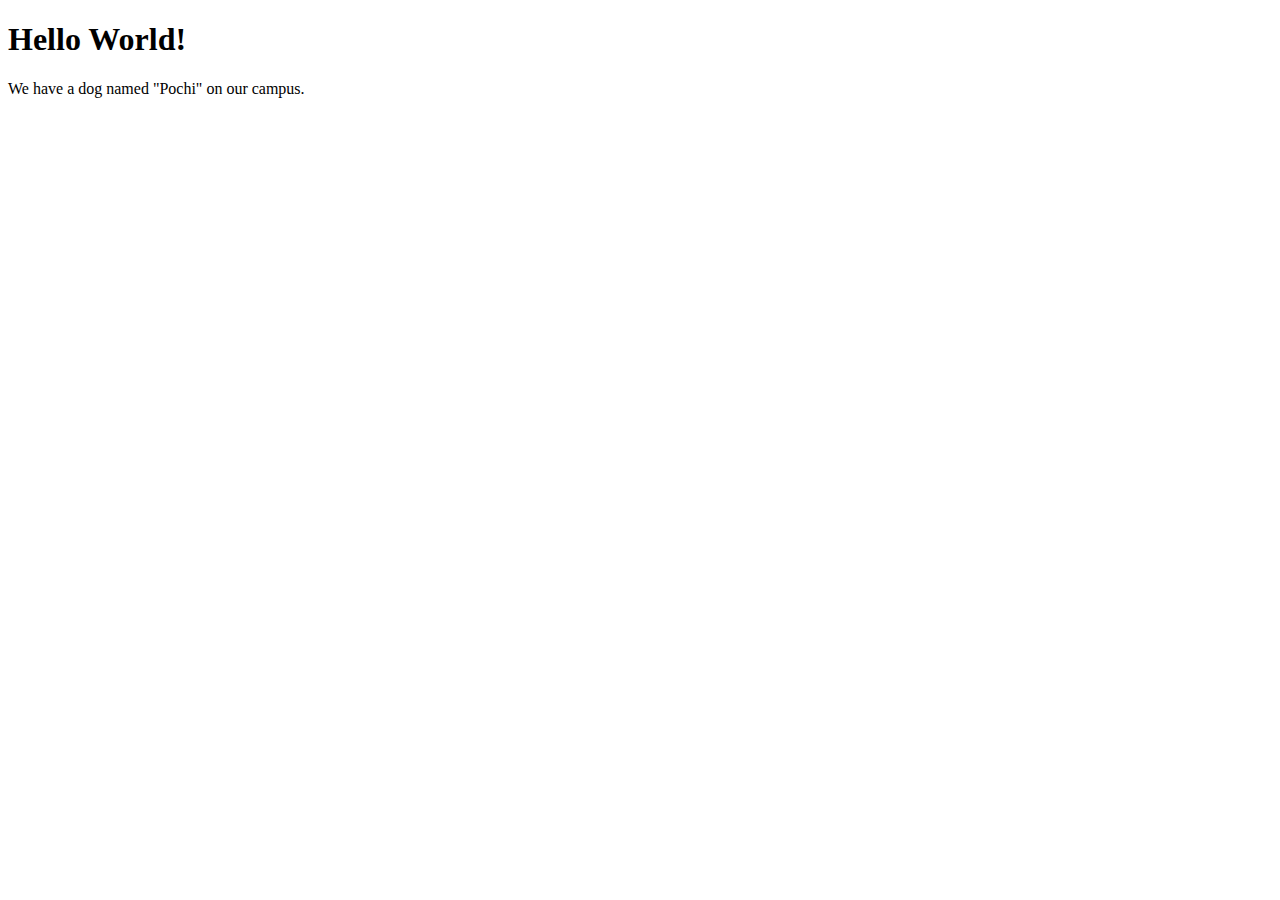
<file: block-BHaaac/index.html>
<!DOCTYPE html>
<html lang="">
    <head>
        <meta charset="UTF8">
        <title>Hello World!</title>
    </head>
    <body>
        <h1>Hello World!</h1>
        <p>We have a dog named "Pochi" on our campus.</p>

    </body>
</html>
</file>
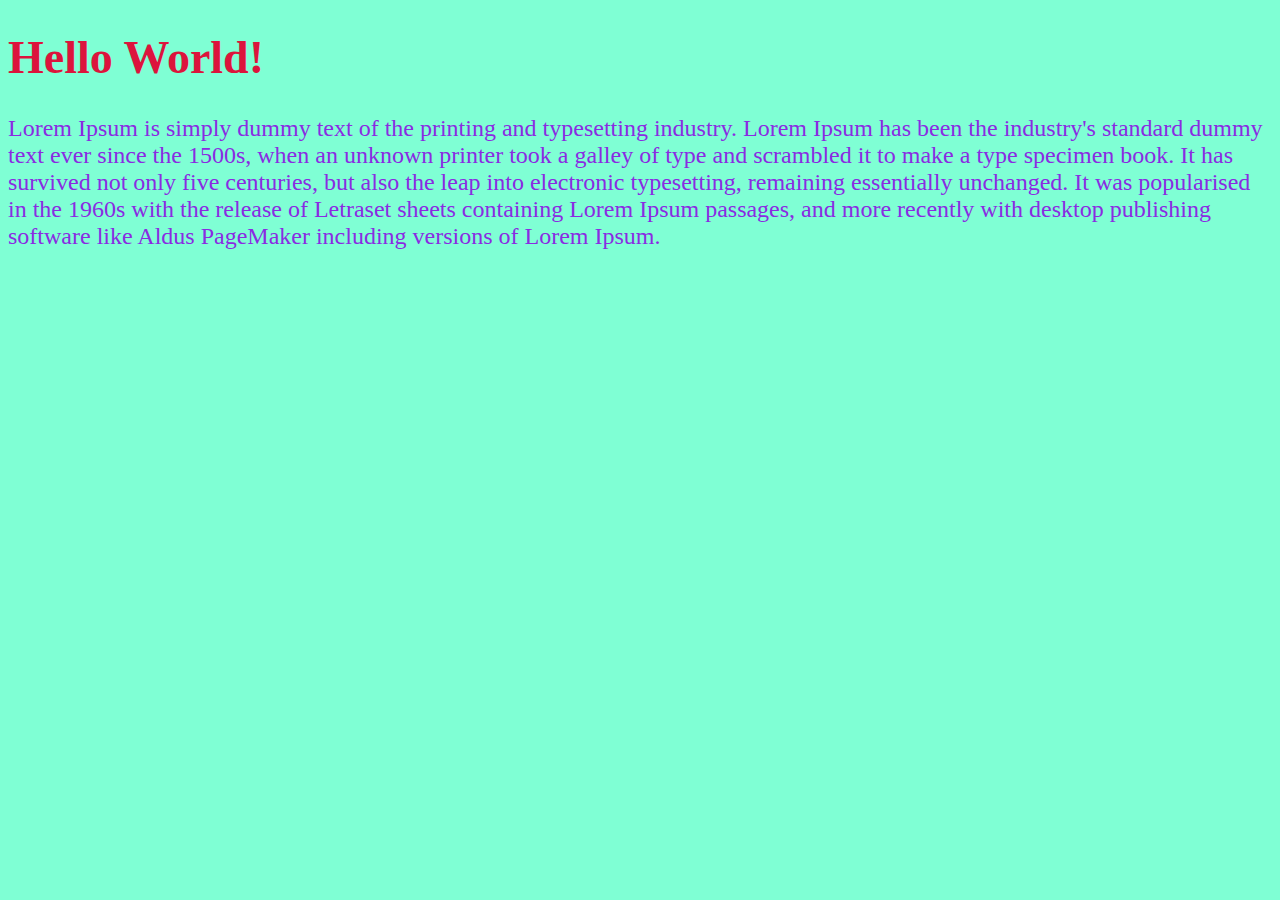
<file: block-BHaaaf/index.html>
<!DOCTYPE html>
<html lang="en">
    <head>
        <meta charset="UTF-8">
        <title>Hello World!</title>
        <link rel="stylesheet" href="style.css"/>
    </head>
    <body>
        <h1 class="heading">Hello World!</h1>
        <p id="unique">
            Lorem Ipsum is simply dummy text of the printing and typesetting industry. 
            Lorem Ipsum has been the industry's standard dummy text ever since the 1500s,
            when an unknown printer took a galley of type and scrambled it to make a type specimen book. 
            It has survived not only five centuries, but also the leap into electronic typesetting, remaining essentially unchanged.
            It was popularised in the 1960s with the release of Letraset sheets containing Lorem Ipsum passages,
            and more recently with desktop publishing software like Aldus PageMaker including versions of Lorem Ipsum.
        </p>
    </body>
</html>
</file>
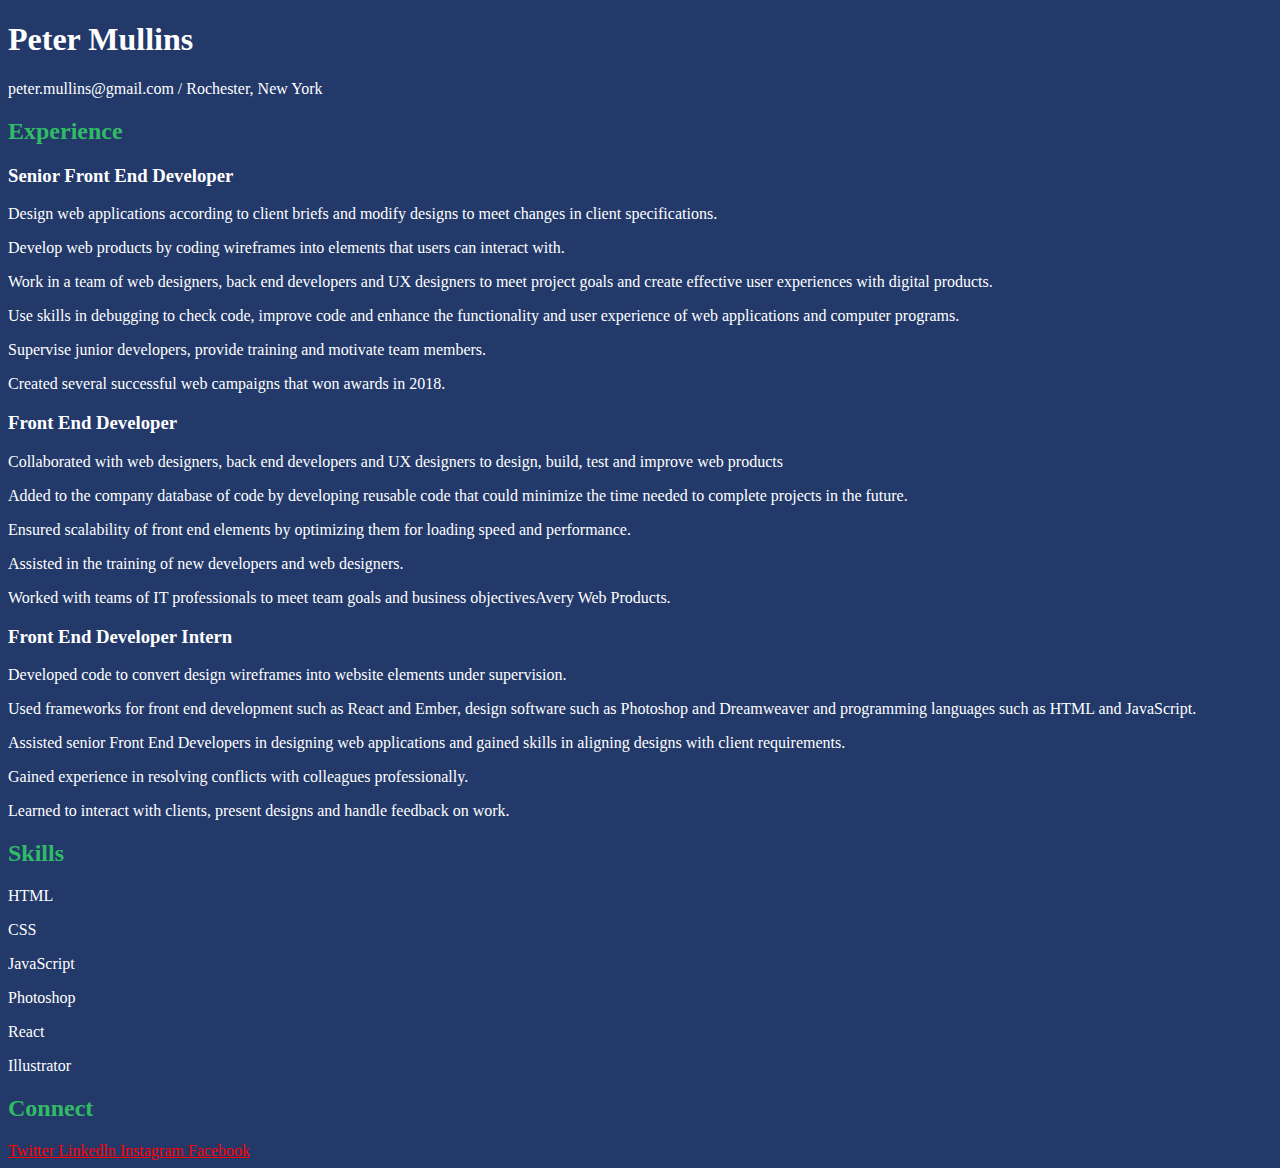
<file: block-BHaaag/index.html>
<!-- 
  ### Create a page according to the design shown below.

  TODO:
    - Open this image in a window for the design layout - (https://raw.githubusercontent.com/suraj122/AC-STYLE-images/master/introduction/assignment1.png)
    - Use external stylesheet to style the page.
    - For different level of heading use different heading elements. We have Six level of heading elements:
      - `<h1></h1>`
      - `<h2></h2>`
      - `<h3></h3>`
      - `<h4></h4>`
      - `<h5></h5>`
      - `<h6></h6>`

    - Wrap the text or word inside `<strong></strong> or <b></b>` tag to make it bold.
    - Wrap the text or word inside `<em></em> or <i></i>` tag to make it italicize.
    - Use `<address></address>` tag for addresses. 
-->
<!DOCTYPE html>
<html lang="en">
<head>
    <meta charset="UTF-8">
    <title>Resume | Assignment Level 2</title>
    <link rel="stylesheet" href="style.css"/>
</head>
<body>
    <header>
        <h1>Peter Mullins</h1>
        <p>peter.mullins@gmail.com / Rochester, New York</p>
    </header>
    <section>
        <h2>Experience</h2>
        <h3>Senior Front End Developer</h3>
        <p>
            Design web applications according to client briefs and modify designs to meet changes in client specifications.</p>
        <p>Develop web products by coding wireframes into elements that users can interact with.</p>
        <p>
            Work in a team of web designers, back end developers and UX designers to meet project goals and create effective user experiences with digital
            products.
        </p>
        <p>
            Use skills in debugging to check code, improve code and enhance the functionality and user experience of web applications and computer
            programs.
        </p>
        <P>
            Supervise junior developers, provide training and motivate team members.
        </P>
        <P>
            Created several successful web campaigns that won awards in 2018.
        </P>
        <h3>Front End Developer</h3>
        <p>
            Collaborated with web designers, back end developers and UX designers to design, build, test and improve web products
        </p>
        <P>
            Added to the company database of code by developing reusable code that could minimize the time needed to complete projects in the future.
        </P>
        <P>
            Ensured scalability of front end elements by optimizing them for loading speed and performance.
        </P>
        <p>
            Assisted in the training of new developers and web designers.
        </p>
        <P>
            Worked with teams of IT professionals to meet team goals and business objectivesAvery Web Products.
        </P>
        <h3>Front End Developer Intern</h3>
        <p>
            Developed code to convert design wireframes into website elements under supervision.
        </p>
        <p>
            Used frameworks for front end development such as React and Ember, design software such as Photoshop and Dreamweaver and programming languages such as HTML and JavaScript.
        </p>
        <p>
            Assisted senior Front End Developers in designing web applications and gained skills in aligning designs with client requirements.
        </p>
        <p>
            Gained experience in resolving conflicts with colleagues professionally.
        </p>
        <p>
            Learned to interact with clients, present designs and handle feedback on work.
        </p>
    </section>
    <section>
        <h2>Skills</h2>
        <p>HTML</p>
        <p>CSS</p>
        <P>JavaScript</P>
        <P>Photoshop</P>
        <P>React</P>
        <p>Illustrator</p>
    </section>
    <footer>
        <h2>Connect</h2>
        <a href="#"> Twitter </a>
        <a href="#"> Linkedln </a>
        <a href="#"> Instagram </a>
        <a href="#"> Facebook </a>
    </footer>
</body>
</html>
</file>
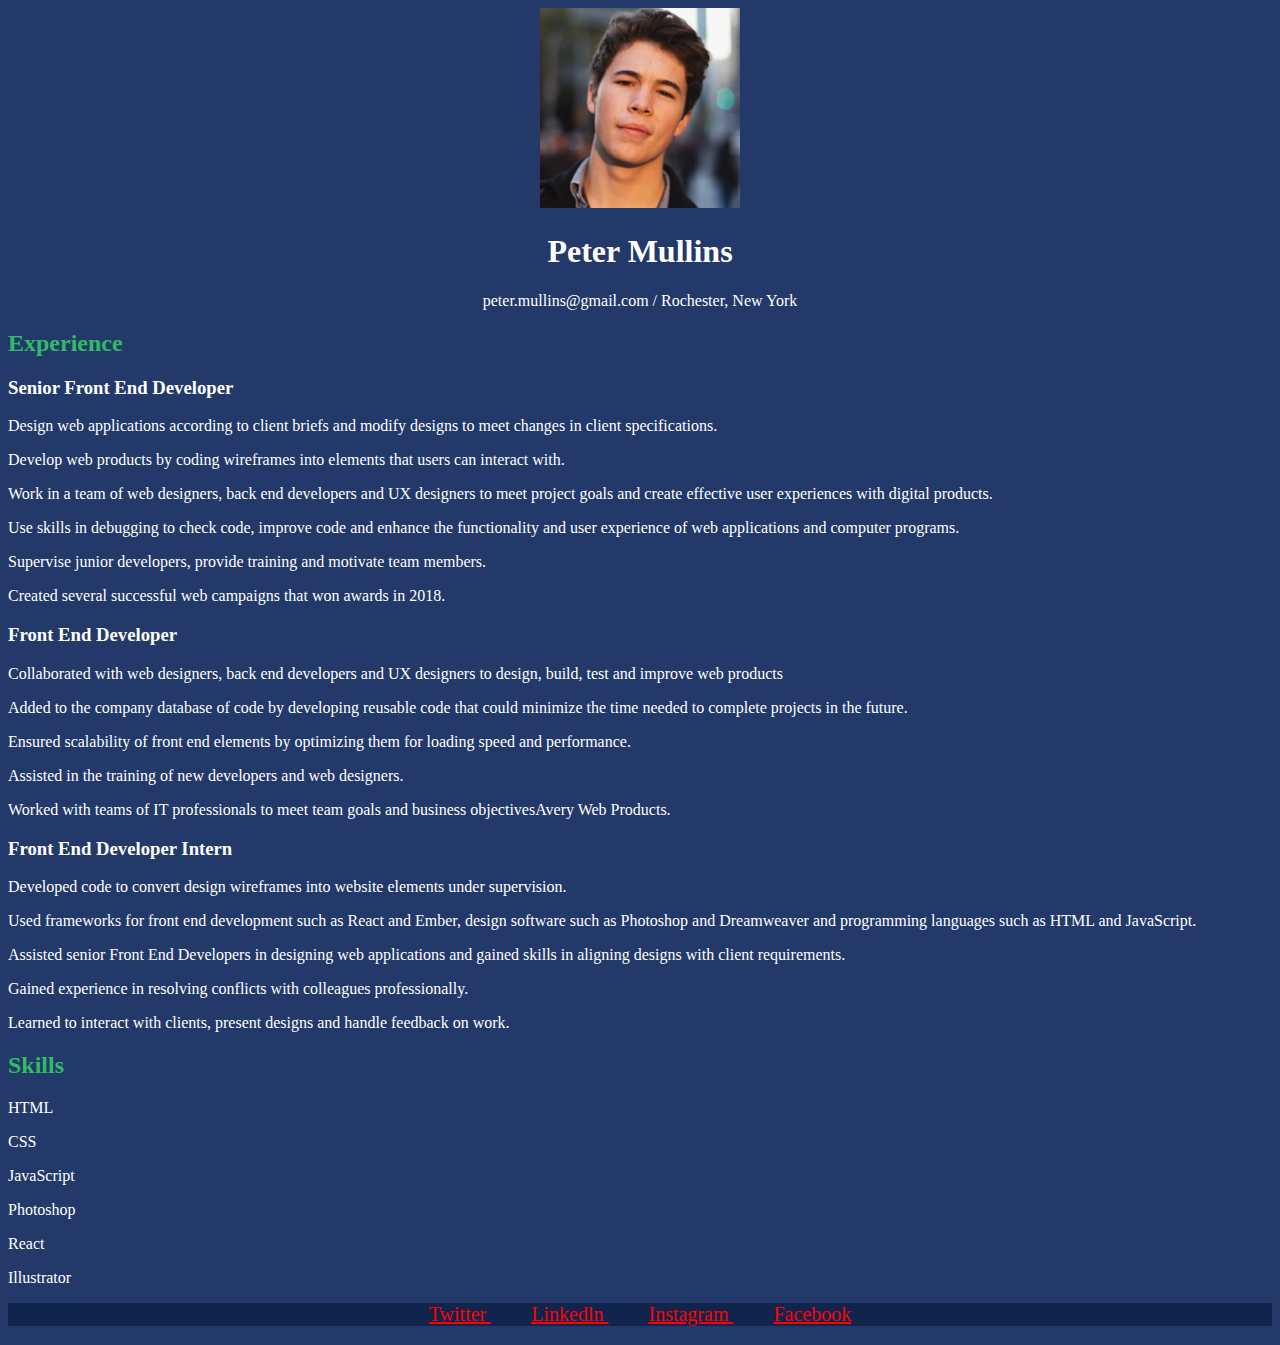
<file: block-BHaaai/index.html>
<!-- 
  ### Create a page according to the design shown below.

  TODO:
    - Open this image in a window for the design layout - (https://raw.githubusercontent.com/suraj122/AC-STYLE-images/master/introduction/assignment2.png)
    - Use external stylesheet to style the page.
    - For applying image use `<img src="" alt="">` tag. 
      Keep source of the image inside `src=""` attribute. 
      Put an alternative text of the image inside `alt=""` attribute. 
      You can can also apply width and height to the image by applying `width="" and height=""` attribute inside image tag. for example - `<img src="suraj.jpg" alt="suraj" width="200" height="200">`
    - For centering the element apply `text-align: center`, to the parent of the element in CSS. 
-->

<!DOCTYPE html>
<html lang="en">
<head>
    <meta charset="UTF-8">
    <title>Resume | Assignment Level 2</title>
    <link rel="stylesheet" href="style.css"/>
</head>
<body>
    <header class="header">
        <img src="peter.png" alt="Peter" width="200" height="200" />
        <h1>Peter Mullins</h1>
        <p>peter.mullins@gmail.com / Rochester, New York</p>
    </header>
    <section>
        <h2>Experience</h2>
        <h3>Senior Front End Developer</h3>
        <p>
            Design web applications according to client briefs and modify designs to meet changes in client specifications.</p>
        <p>Develop web products by coding wireframes into elements that users can interact with.</p>
        <p>
            Work in a team of web designers, back end developers and UX designers to meet project goals and create effective user experiences with digital
            products.
        </p>
        <p>
            Use skills in debugging to check code, improve code and enhance the functionality and user experience of web applications and computer
            programs.
        </p>
        <P>
            Supervise junior developers, provide training and motivate team members.
        </P>
        <P>
            Created several successful web campaigns that won awards in 2018.
        </P>
        <h3>Front End Developer</h3>
        <p>
            Collaborated with web designers, back end developers and UX designers to design, build, test and improve web products
        </p>
        <P>
            Added to the company database of code by developing reusable code that could minimize the time needed to complete projects in the future.
        </P>
        <P>
            Ensured scalability of front end elements by optimizing them for loading speed and performance.
        </P>
        <p>
            Assisted in the training of new developers and web designers.
        </p>
        <P>
            Worked with teams of IT professionals to meet team goals and business objectivesAvery Web Products.
        </P>
        <h3>Front End Developer Intern</h3>
        <p>
            Developed code to convert design wireframes into website elements under supervision.
        </p>
        <p>
            Used frameworks for front end development such as React and Ember, design software such as Photoshop and Dreamweaver and programming languages such as HTML and JavaScript.
        </p>
        <p>
            Assisted senior Front End Developers in designing web applications and gained skills in aligning designs with client requirements.
        </p>
        <p>
            Gained experience in resolving conflicts with colleagues professionally.
        </p>
        <p>
            Learned to interact with clients, present designs and handle feedback on work.
        </p>
    </section>
    <section>
        <h2>Skills</h2>
        <p>HTML</p>
        <p>CSS</p>
        <P>JavaScript</P>
        <P>Photoshop</P>
        <P>React</P>
        <p>Illustrator</p>
    </section>
    <footer class="footer">
        <a href="#"> Twitter </a>
        <a href="#"> Linkedln </a>
        <a href="#"> Instagram </a>
        <a href="#"> Facebook </a>
    </footer>
</body>
</html>
</file>
<file: block-BHaaaf/style.css>
body{
    background-color: aquamarine;
}
.heading{
    color: crimson;
    font-size: 46px;
}
#unique{
    color: blueviolet;
    font-size: 24px;
}
</file>
<file: block-BHaaag/style.css>
body{
    background-color: #22396a;
    color: white;
}
a{
    color: red;
}
h2{
    color: #31bb66;
}
</file>
<file: block-BHaaai/style.css>
body{
    background-color: #22396a;
    color: white;
}
a{
    font-size: 20px;
    color: red;
    padding: 20px;
}
h2{
    color: #31bb66;
}
.header{
    text-align: center;
}
.footer{
    background-color: #11244d;
    text-align: center;
}
</file>
